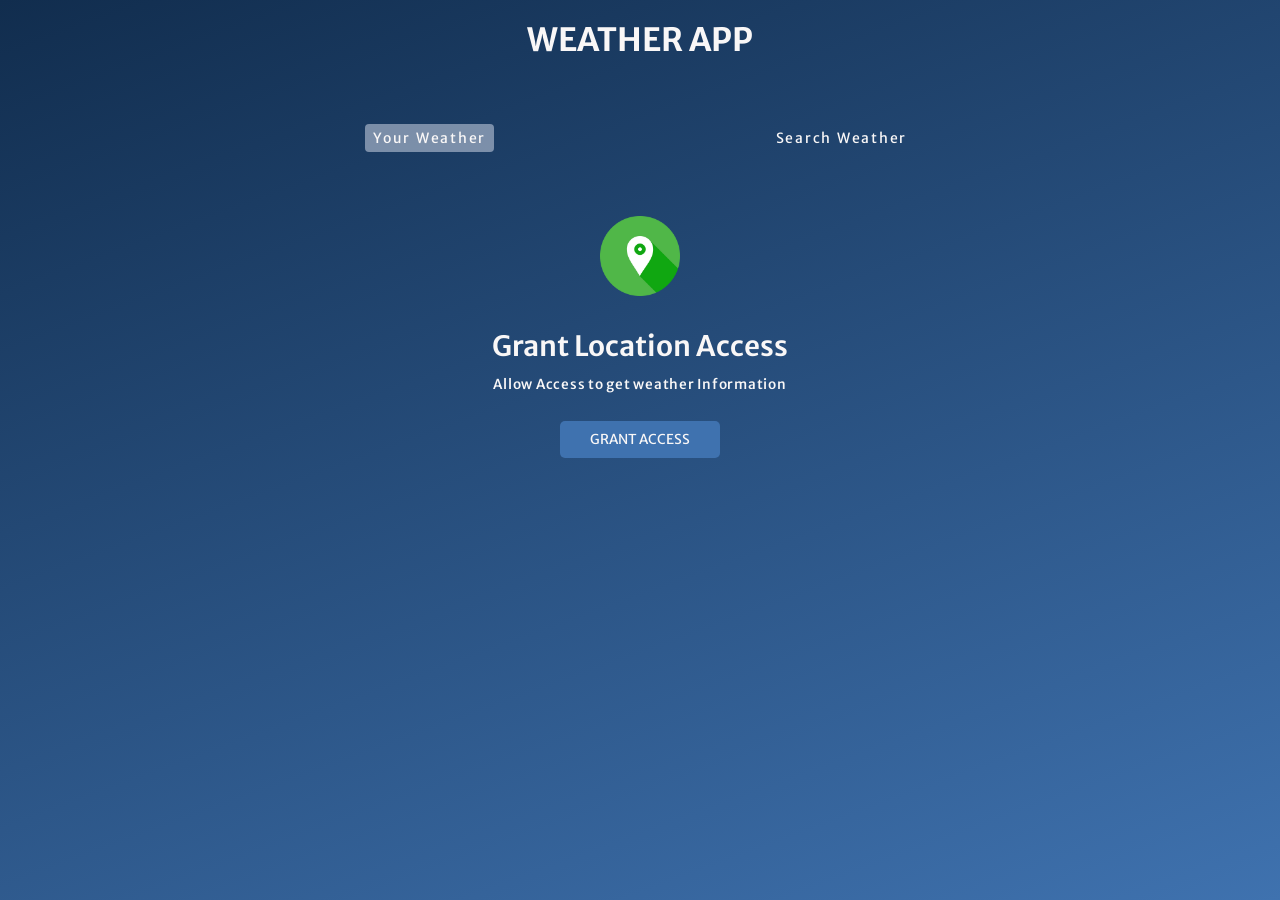
<file: index.html>
<!DOCTYPE html>
<html lang="en">
<head>
    <meta charset="UTF-8">
    <meta http-equiv="X-UA-Compatible" content="IE=edge">
    <meta name="viewport" content="width=device-width, initial-scale=1.0">
    <title>Document</title>

    <link rel="preconnect" href="https://fonts.googleapis.com" />
    <link rel="preconnect" href="https://fonts.gstatic.com" crossorigin />
    <link href="https://fonts.googleapis.com/css2?family=Merriweather+Sans:wght@300;400;500;600;700&display=swap"
    rel="stylesheet" />

    <link rel="stylesheet" href="styles.css">
</head>
<body>
    
    <div class="wrapper">

        <h1>Weather App</h1>

        <div class="tab-container">
            <p class="tab" data-userWeather>Your Weather</p>
            <p class="tab" data-searchWeather>Search Weather</p>
        </div>

        <div class="weather-container">

            <!-- grant location container-->
            <div class="sub-container grant-location-container">
                <img src="./images/location.png" width="80" height="80" loading="lazy">
                <p>Grant Location Access</p>
                <p>Allow Access to get weather Information</p>
                <button class="btn" data-grantAccess>Grant Access</button>
            </div>

            <!-- search form -->
            <form class="form-container" data-searchForm>
                <input placeholder="Search for City..." data-searchInput>
                <button class="btn" type="submit">
                    <img src="./images/search.png" width="20" height="20" loading="lazy">
                </button>
            </form>

            <!-- loading -->
            <div class="sub-container loading-container">
                <img src="./images/loading.gif" width="150" height="150">
                <p>Loading</p>
            </div>

            <!-- ===== ADDED ERROR CONTAINER ===== -->
            <div class="sub-container error-container" data-errorContainer>
                <img src="./images/not-found.png" width="250" height="250">
                <p>City not found</p>
            </div>

            <!-- weather info -->
            <div class="sub-container user-info-container">

                <div class="name">
                    <p data-cityName></p>
                    <img data-countryIcon>
                </div>

                <p data-weatherDesc></p>

                <img data-weatherIcon>

                <p data-temp></p>

                <div class="parameter-container">

                    <div class="parameter">
                        <img src="./images/wind.png">
                        <p>windspeed</p>
                        <p data-windspeed></p>
                    </div>

                    <div class="parameter">
                        <img src="./images/humidity.png">
                        <p>humidity</p>
                        <p data-humidity></p>
                    </div>

                    <div class="parameter">
                        <img src="./images/cloud.png">
                        <p>Clouds</p>
                        <p data-cloudiness></p>
                    </div>

                </div>

            </div>

        </div>

    </div>

    <script src="index.js"></script>
</body>
</html>
</file>
<file: styles.css>
*,*::before,*::after {
    margin: 0;
    padding: 0;
    box-sizing: border-box;
    font-family: 'Merriweather Sans', sans-serif;
}

:root {
    --colorDark1: #112D4E;
    --colorDark2: #3F72AF;
    --colorLight1: #DBE2EF;
    --colorLight2: #F9F7F7;
}

.wrapper{
    width:100vw;
    height:100vh;
    color: var(--colorLight2);
    background-image: linear-gradient(160deg, #112d4e 0%, #3f72af 100%);
}

h1 {
    text-align: center;
    text-transform:uppercase;
    padding-top: 20px;
}

.tab-container {
    width:90%;
    max-width: 550px;
    margin: 0 auto;
    margin-top: 4rem;
    display: flex;
    justify-content: space-between;
}

.tab{
    cursor: pointer;
    font-size: 0.875rem;
    letter-spacing: 1.75px;
    padding: 5px 8px;
}

.tab.current-tab{
    background-color: rgba(219, 226, 239, 0.5);
    border-radius: 4px;
}

.weather-container{
    margin-block:4rem;
}

.btn{
    all: unset;
    font-size: 0.85rem;
    text-transform: uppercase;
    border-radius: 5px;
    background-color: var(--colorDark2);
    cursor: pointer;
    padding: 10px 30px;
    margin-bottom: 10px;
}

.sub-container{
    display:flex;
    flex-direction:column;
    align-items: center;
}

.grant-location-container{
     display:none; 
}

.grant-location-container.active{
    display:flex;
}

.grant-location-container img{
    margin-bottom: 2rem;
}

.grant-location-container p:first-of-type{
    font-size: 1.75rem;
    font-weight: 600; 
}

.grant-location-container p:last-of-type{
    font-size:0.85rem;
    font-weight: 500;
    margin-top: 0.75rem;
    margin-bottom: 1.75rem;
    letter-spacing: 0.75px;
}

.loading-container{
    display: none;
}

.loading-container.active{
    display: flex;
}

.loading-container p{
    text-transform: uppercase;
}

.user-info-container{
    display:none;
}

.user-info-container.active{
    display: flex;
}

.name{
    display: flex;
    align-items: center;
    gap: 0 0.5rem;
    margin-bottom: 1rem;
}

.user-info-container p{
    font-size:1.5rem;
    font-weight:200;
}

.user-info-container img{
    width:90px;
    height:90px;
}

.name p{
    font-size:2rem;
}

.name img{
    width: 30px;
    height:30px;
    object-fit: contain;
}

.user-info-container p[data-temp] {
    font-size:2.75rem;
    font-weight:700;
}

.parameter-container{
    width:90%;
    display: flex;
    gap: 10px 20px;
    justify-content: center;
    align-items: center;
    margin-top: 2rem;
}

.parameter{
    width:30%;
    max-width:200px;
    background-color: rgba(219, 226, 239, 0.5);
    border-radius: 5px;
    padding:1rem;
    display: flex;
    flex-direction: column;
    gap:5px 0;
    align-items: center; 
}   

.parameter img{
    width:50px;
    height:50px;
}

.parameter p:first-of-type{
    font-size: 1.15rem;
    font-weight:600;
    text-transform: uppercase;
}

.parameter p:last-of-type{
    font-size: 1rem;
    font-weight: 200;
}

.form-container{
    display: none;
    width:90%;
    max-width:550px;
    margin:0 auto;
    justify-content: center;
    align-items: center;
    gap: 0 10px; 
    margin-bottom: 3rem;
}

.form-container.active{
    display: flex;
}

.form-container input{
    all:unset;
    width: calc(100% - 80px);
    height:40px;
    padding: 0 20px;
    background-color:rgba(219, 226, 239, 0.5);
    border-radius: 10px;
}

.form-container input::placeholder{
    color: rgba(255, 255, 255, 0.7);
}

.form-container input:focus{
    outline: 3px solid rgba(255, 255, 255, 0.7);
}

.form-container .btn {
    padding:unset;
    width: 40px;
    height: 40px;
    display: flex;
    align-items: center;
    justify-content: center;
    border-radius: 100%;
    margin-bottom:1px;
}

/* ================== ADDED CODE ================== */

.error-container {
    display: none;
    flex-direction: column;
    align-items: center;
    margin-top: 2rem;
}

.error-container.active {
    display: flex;
}

.error-container img {
    width: 300px;
    max-width: 80%;
}

.error-container p {
    margin-top: 1rem;
    font-size: 1.2rem;
    letter-spacing: 1px;
}
</file>
